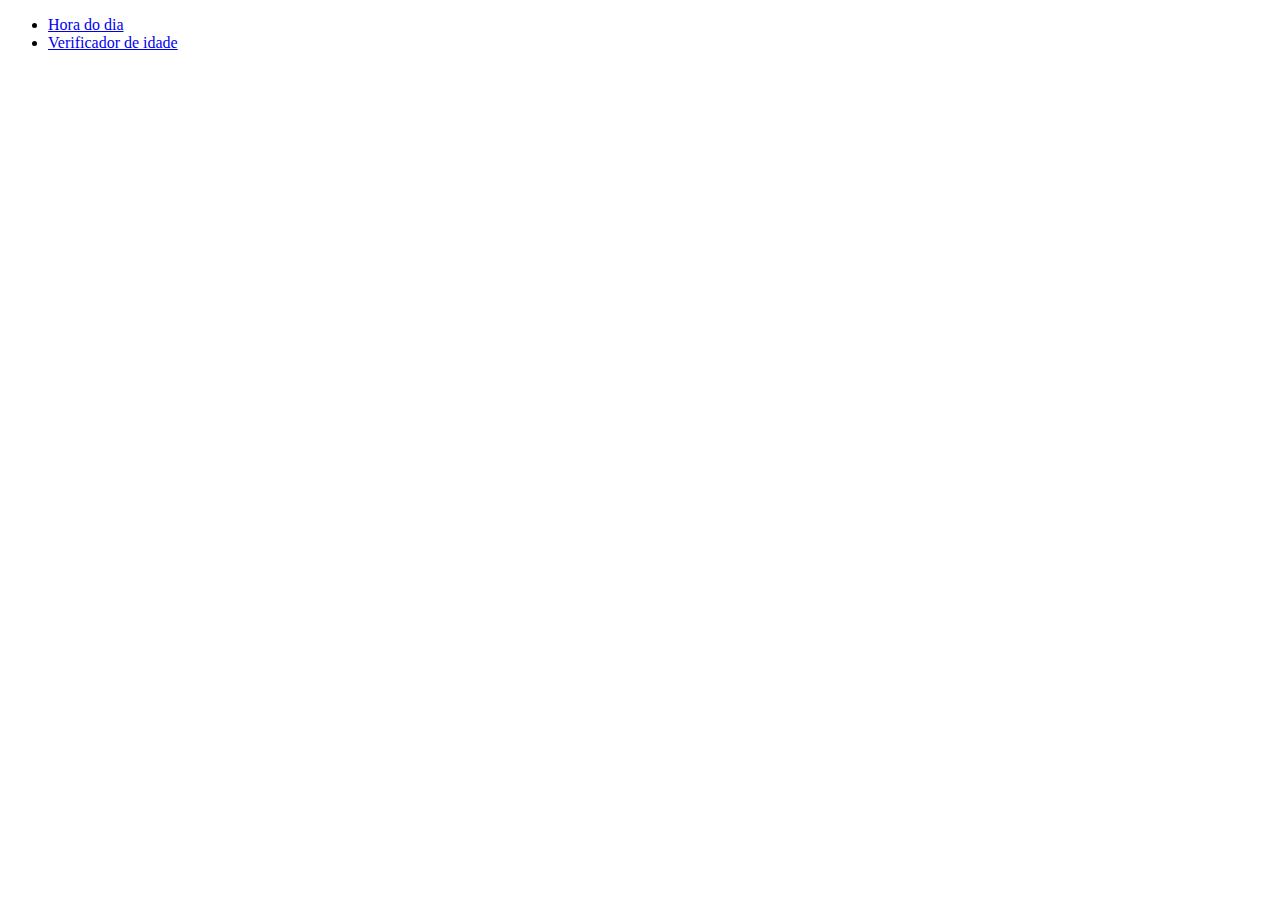
<file: index.html>
<!DOCTYPE html>
<html lang="pt-br">
<head>
  <meta charset="UTF-8">
  <meta http-equiv="X-UA-Compatible" content="IE=edge">
  <meta name="viewport" content="width=device-width, initial-scale=1.0">
  <title>Atividade JS</title>
</head>
<body>
  <ul>
    <li><a href="hora.html">Hora do dia</a></li>
    <li><a href="modelo02/idade.html">Verificador de idade</a></li>
  </ul>
</body>
</html>
</file>
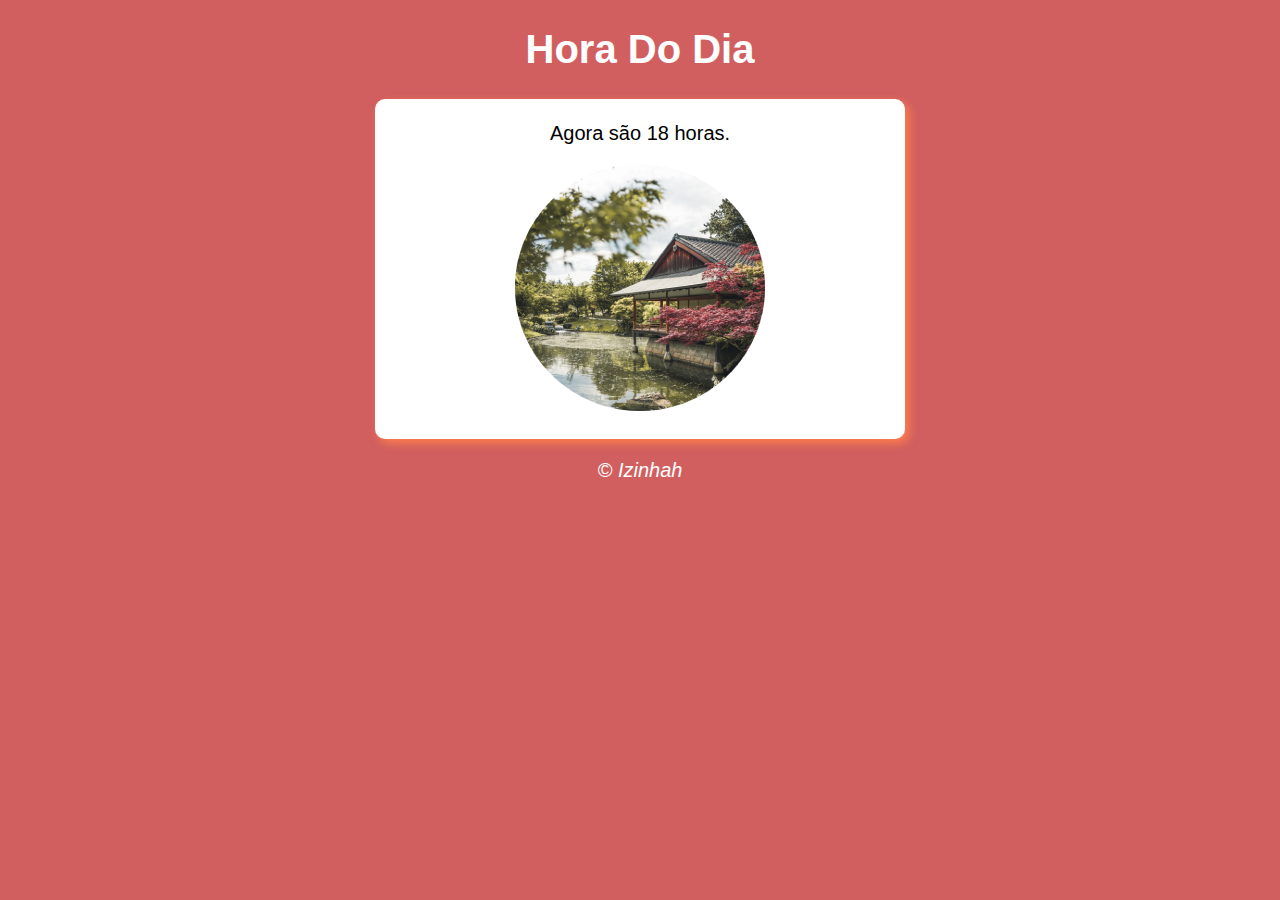
<file: hora.html>
<!DOCTYPE html>
<html lang="pt-BR">

<head>
    <meta charset="UTF-8">
    <meta name="viewport" content="width=device-width, inital-scale=1.0">
    <meta http-equiv="X-UA-Compatible" content="ie-edge">
    <title>Hora Do Dia</title>
    <link rel="stylesheet" href="estilo.css">
</head>

<body onload="carregar()">
    <header>
        <h1>Hora Do Dia</h1>
    </header>
    <section>
        <div id="msg">
            Aqui vai aparecer a mensagem...
        </div>
        <div id="foto">
            <img id="imagem" src="pexels-ian-beckley-2440078.png" alt="Foto Do Dia">
        </div>
    </section>
    <footer>
        <p>&copy; Izinhah</p>
    </footer>
    <script src="script.js"></script>

</body>

</html>
</file>
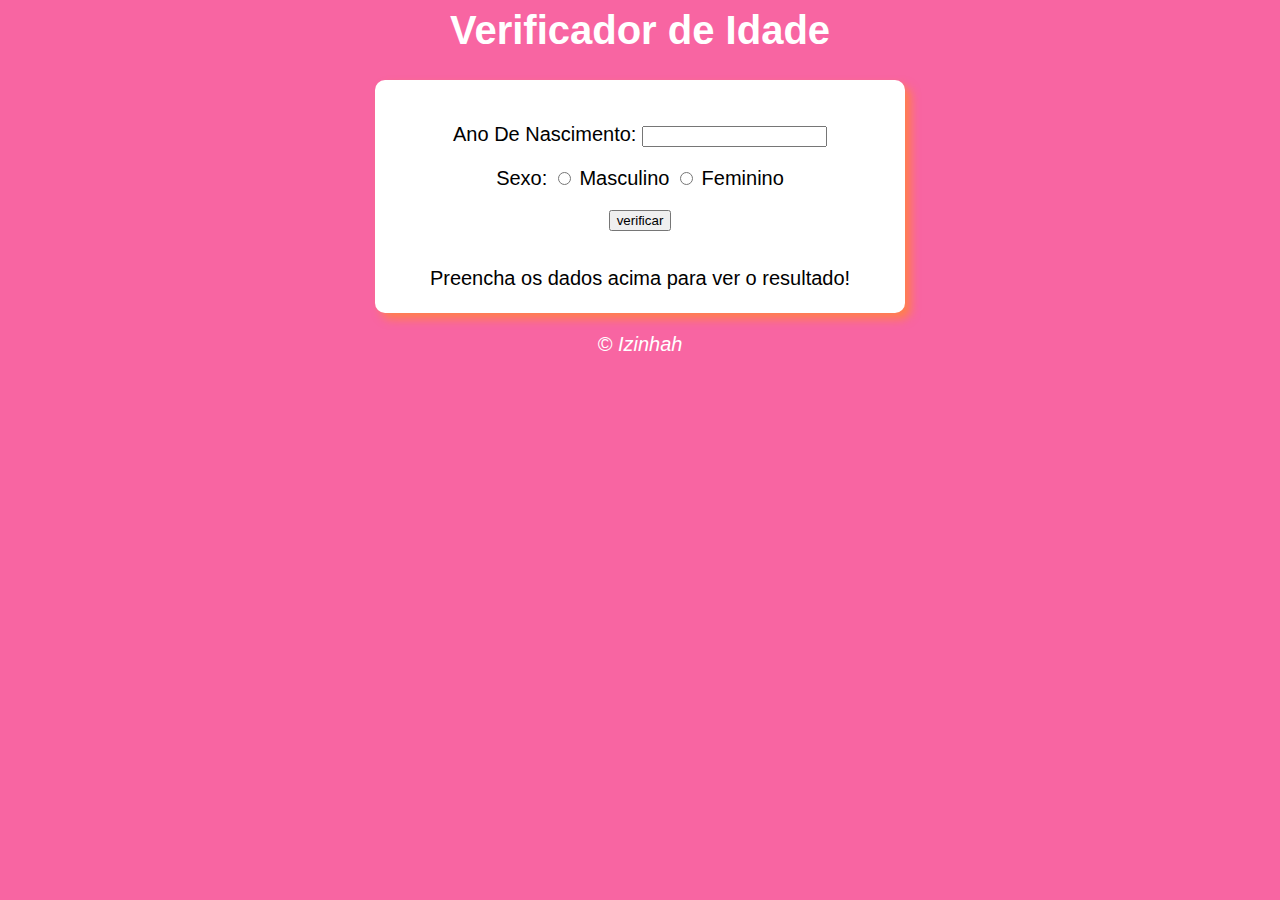
<file: modelo02/idade.html>
<DOCTYPE html>
<html lang="pt-BR">  

<head> 
    <meta charset="UTF-8"> 
    <meta name="viewport" content="width=device-width, initial-scale=1.0"> 
    <meta http-equiv="X-UA-Compatible" content="ie-edge"> 
    <title>Verificador de Idade</title> 
    <link rel="stylesheet" href="estilo.css"> 
</head> 
<body> 
    <header> 
        <h1>Verificador de Idade</h1> 
    </header> 
    <section> 
        <div> 
            <p> Ano De Nascimento: 
                <input type="number" name="txtano" id="txtano" min="0">
            </p> 
            <p> Sexo: 
                <input type="radio" name="radsex" id="Masc">
                <label for="Masc">Masculino</label checked>
                <input type="radio" name="radsex" id="Fem"> 
                <label for="Fem">Feminino</label>
            </p> 
            <p> 
                <input type="button" value="verificar" onclick="verificar()">
            </p>

        </div> 
        <div id="res"> 
            Preencha os dados acima para ver o resultado! 
        </div>
    </section> 
    <footer> 
        <p>&copy; Izinhah</p> 
    </footer> 
    <script src="script.js"></script>
</body>
</html>
</file>
<file: estilo.css>
body {
    background: rgb(255, 148, 193); 
    font: normal 15pt Arial;
}  

header { 
    color: white;
    text-align: center;

}
 
section { 
    background: white; 
    border-radius: 10px; 
    padding: 15px; 
    width: 500px; 
    margin: auto; 
    box-shadow: 4px 4px 10px rgb(255, 127, 76);

}  
div {
    text-align: center; 
    padding: 8px;
}

footer { 
    color: white; 
    text-align: center; 
    font-style: italic;

}
</file>
<file: modelo02/estilo.css>
body {
    background: rgb(248, 101, 162); 
    font: normal 15pt Arial;
}  

header { 
    color: white;
    text-align: center;

}
 
section { 
    background: white; 
    border-radius: 10px; 
    padding: 15px; 
    width: 500px; 
    margin: auto; 
    box-shadow: 6px 6px 10px rgb(255, 127, 76);

}  
div {
    text-align: center; 
    padding: 8px;
}

footer { 
    color: white; 
    text-align: center; 
    font-style: italic;

}
</file>
